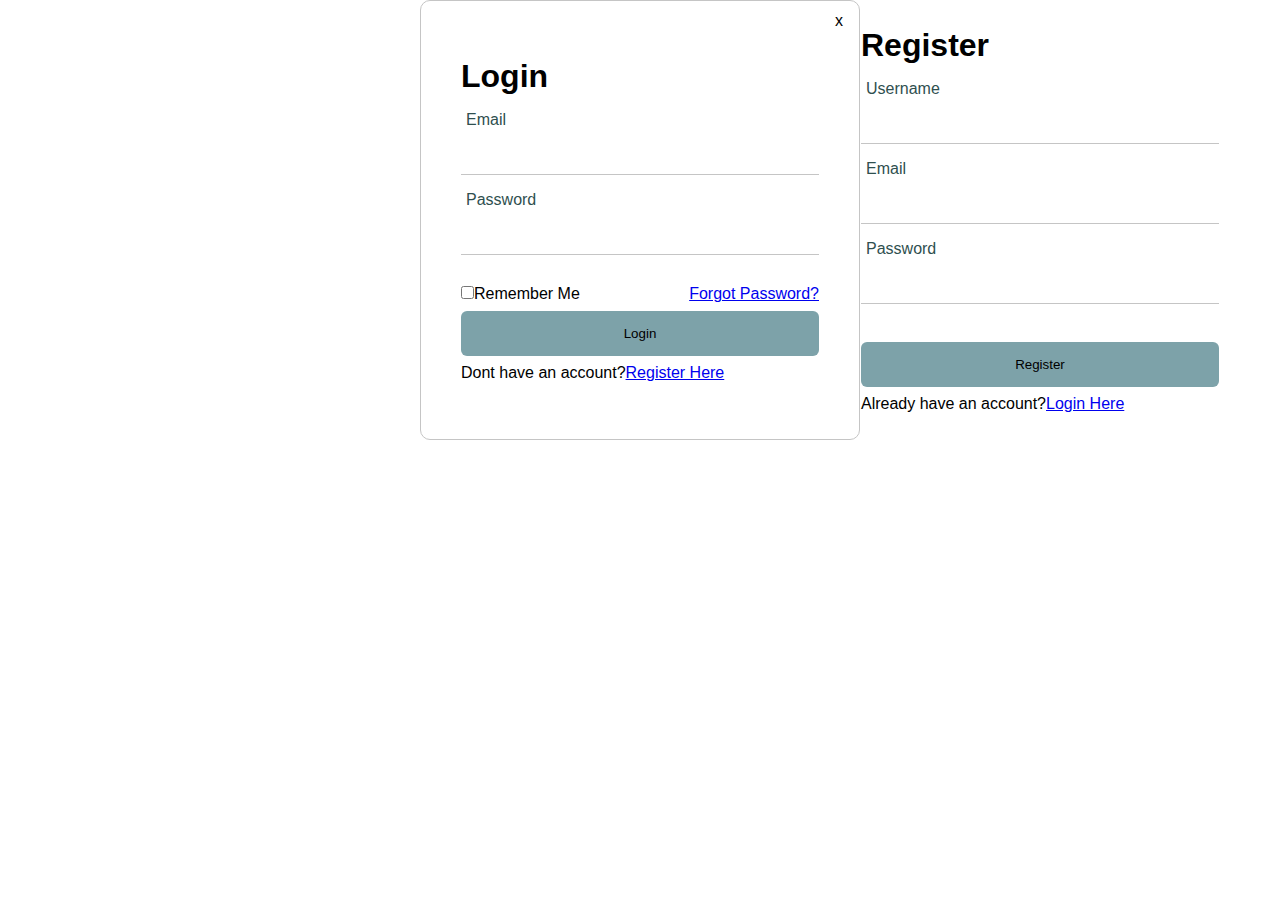
<file: loginregister.html>
<!DOCTYPE html>
<html lang="en">
<head>
    <meta charset="UTF-8">
    <meta http-equiv="X-UA-Compatible" content="IE=edge">
    <meta name="viewport" content="width=device-width,initial-scale=1">
    <link rel="stylesheet" href="https://fonts.googleapis.com/css2?family=Material+Symbols+Outlined:opsz,wght,FILL,GRAD@24,400,0,0" /> <!--Google Font Logo-->
    <link rel="stylesheet" href="style.css">
    <link rel="shortcut icon" type="x-icon" href="image/jomock3.jpg">
    <link href="https://fonts.googleapis.com/css2?family=Material+Icons" rel="stylesheet" />
    <link rel="stylesheet" href="swiper-bundle.min.css" /> <!--Swiper CSS-->
    <script defer src="mjs.js"></script>
    <script src="swiper-bundle.min.js"></script> <!--Swiper JS-->
    <title></title>
</head>
<body>
    <!--Login Section-->
    <div class="login-container">
        <div class="login-wrapper">
            <span class="login-close">
                x
            </span>
            <div class="login-form-box">
                <h2>Login</h2>
                <form action="#">
                    <div class="login-input-box">
                        <input>
                        <label>Email</label>
                    </div>
                    <div class="login-input-box">
                        <input>
                        <label>Password</label>
                    </div>
                    <div class="login-remember-forgot">
                        <label><input type="checkbox">Remember Me</label>
                        <a href="#">Forgot Password?</a>
                    </div>
                    <button type="submit" class="login-btn">Login</button>
                    <div class="login-register">
                        <p>Dont have an account?<a href="#" class="register-link">Register Here</a></p>
                    </div>
                </form>
            </div>
            <div class="register-form-box">
                <h2>Register</h2>
                <form action="#">
                    <div class="register-input-box">
                        <input>
                        <label>Username</label>
                    </div>
                    <div class="register-input-box">
                        <input>
                        <label>Email</label>
                    </div>
                    <div class="register-input-box">
                        <input>
                        <label>Password</label>
                    </div>
                    <button type="submit" class="register-btn">Register</button>
                    <div class="login-register">
                        <p>Already have an account?<a href="#" class="login-link">Login Here</a></p>
                    </div>
                </form>
            </div>
        </div>
    </div>
</body>
</file>
<file: style.css>
﻿/*Global*/
html {
    scroll-behavior: smooth;
}

* {
    margin: 0;
    padding: 0;
    box-sizing: border-box;
    font-family: "Helvetica";
}

/*index.html*/

/*Swiper*/
.swiper-button-next,
.swiper-button-prev {
    color: white !important;
}

.swiper-pagination-bullet-active {
    background-color: white !important;
}

.swiper-pagination-bullet {
    background-color: rgba(255, 0, 0, 0.5);
}

.autoplay progress {
    position: absolute;
    right: 16px;
    bottom: 16px;
    z-index: -10;
    width: 48px;
    height: 48px;
    display: flex;
    align-items: center;
    justify-content: center;
    font-weight: bold;
    color: var(--swiper-theme-color);
}

/*Sticky Navbar*/
.sticky {
    position: fixed;
    top: 0;
    right: 0;
    left: 0;
    width: 100%;
    z-index: 1000;
    background-color: #fff;
    border-bottom: solid 1px #c5c5c5;
    padding: 3px;
}

.sticky + .content {
    padding-top: 50px;
}

/*Navbar*/
nav-container ul li {
    color: black;
    border: 1px dashed rgba(0, 0, 0, .15);
    padding: 3rem;
    position: relative;
    &::before{
        counter-increment: links;
        content: counter(links);
        position: absolute;
        top: 0;
        left: 0;
        background-color: blue;
        color: rgba(0, 0, 0, .65);
        font-size: 12px;
        padding: .5rem;
        text-transform: uppercase;
        font-weight: 700;
        letter-spacing: 1px;
        width: 1rem;
        text-align: center;
    }
}

#a-style {
    position: relative;
    transition: color .3s ease-in-out;
    &::before{
        content: '';
        position: absolute;
        top: 100%;
        width: 100%;
        height: 3px;
        background-color: #7da2a9;
        transform: scaleX(0);
        transition: transform .3s ease-in-out;
             }

    &:hover {
        color: #7da2a9;
    }

    &:hover::before {
        transform: scaleX(1);
    }	
}

.heading-container {
    background-color: #fff;
    display: flex;
    flex-direction: column;
    padding: 12px 1.2em;
    transition: background-color 0.3s ease, padding 0.3s ease;
}

.main-container {
    border-top: 1px solid black;
}

.nav-container {
    display: flex;
    justify-content: space-between;
    align-items: center;
}

.nav-logo {
    font-size: 25px;
    padding: 20px;
    font-weight: 600;
    cursor: pointer;
}

.nav-logo a {
    color: black;
    text-decoration: none;
}

.nav-search {
    margin-left: auto;
}

.nav-container ul {
    list-style-type: none;
    display: flex;
    justify-content: space-between;
    align-items: center;
    padding: 0;
}

.nav-container ul li {
    padding: 17px;
    font-weight: 100;
}

.nav-container ul li a {
    color: black;
}

.nav-button-login {
    font-weight: bold;
    text-decoration: none;
    font-size: 14px;
    border: 1px solid black;
    padding: 9px;
}

.nav-search {
    width: max-content;
    display: flex;
    align-items: center;
    padding: 8px;
    border-radius: 20px;
    background-color: #f6f6f6;
    border: 1px solid #000;
    position: relative; /* Add position relative */
    z-index: 100;
}

.nav-search .material-symbols-outlined {
    color: #adb5bd;
}

.nav-search .search-input {
    font-size: 15px;
    margin-left: 10px;
    outline: none;
    border: none;
    background: transparent;
    width: 200px;
    color: #6c757d;
}

.nav-search:focus-within {
    border-radius: 0;
}

.nav-search:focus-within .search-input {
    width: 300px;
}

.nav-search:focus-within .nav-search-result {
    display: block; /* Show the dropdown when search bar is focused */
}

.nav-button-menu {
    text-decoration: none;
}

.nav-search-result {
    position: absolute;
    top: calc(100% + 5px); /* Position the result dropdown right below the search bar */
    left: 0;
    width: 100%;
    background-color: #f6f6f6;
    border: 1px solid #000;
    border-top: none; /* Remove top border to merge with search bar */
    display: none; /* Initially hide the dropdown */
}

.nav-search-result ul {
    display: flex;
    flex-direction: column;
    border-top: 1px solid #999;
    list-style-type: none;
    padding: 0; /* Reset padding */
    margin: 0; /* Reset margin */
}

.nav-search-result ul li {
    padding: 15px 10px;
    cursor: pointer;
    margin: 0;
    background: none;
    width: 100%; /* Ensure each list item takes up the entire width */
    box-sizing: border-box;
 }
 
.nav-search-result ul li:hover{
    background: #c5c5c5;
}

/*Login & Register*/
.login-container {
    display: flex;
    justify-content: center;
}
.login-wrapper {
    position: relative;
    width: 440px;
    height: 440px;
    background: white;
    border: 1px solid #c5c5c5;
    border-radius: 10px;
    box-shadow: 10px;
    display: flex;
    justify-content: center;
    align-items: center;
}

.login-form-box{
    width: 100%;
    padding: 40px;
}

.login-form-box h2,
.register-form-box h2{
    font-size: 2em;
    color: black;
}

.login-input-box,
.register-input-box{
    position: relative;
    width: 100%;
    height: 50px;
    border-bottom: 1px solid #c5c5c5;
    margin: 30px 0;
}

.login-input-box label,
.register-input-box label{
    position: absolute;
    top: 50%;
    left: 5px;
    transform: translateY(-50%);
    font-size: 1em;
    font-weight: 500;
    pointer-events: none;
    transition: 0.5s;
}

.login-input-box input,
.register-input-box input{
    width: 100%;
    height: 100%;
    background: transparent;
    border: none;
    outline: none;
}

.login-input-box input:focus~label,
.login-input-box input:valid~label,
.register-input-box input:focus~label,
.register-input-box input:valid~label
{
    top: -5px;
    color: darkslategrey;
}

.login-remember-forgot {
    display: flex;
    justify-content: space-between;
}

.login-btn,
.register-btn{
    width: 100%;
    height: 45px;
    background: #7da2a9;
    border: none;
    outline: none;
    border-radius: 6px;
    margin-top: 8px;
    margin-bottom: 8px;
    cursor: pointer;
}

.login-close {
    position: absolute;
    top: 0;
    right: 0;
    height: 40px;
    width: 40px;
    display: flex;
    justify-content: center;
    align-items: center;
    overflow: hidden;
    cursor: pointer;
    z-index: 1;
}

.register-form-box {
    position: absolute;
    transform: translateX(400px);
    width: 100%;
    padding: 40px;
}

/*Slider*/
.main-container {
    display: flex;
    flex-direction: row;
    width: 100%;
    height: 60vh;
}

.main-wrapper,
.main-slide {
    width: 100%;
    height: 100%;
}

.main-slide {
    overflow: hidden;
}

.main-slide::before {
    content: "";
    position: absolute;
    height: 100%;
    width: 100%;
    background-color: rgba(0,0,0,0.25);
    z-index: 10;
}

.main-slide,
.main-image {
    height: 100%;
    width: 100%;
    object-fit: cover;
}

.main-slide .main-image-data {
    position: absolute;
    top: 50%;
    left: 50%;
    transform: translate(-50%,-50%);
    text-align: center;
    width: 100%;
    z-index: 100;
}

.main-image-data {
    color: white;
}

.main-image-data .main-text {
    font-size: 14px;
    font-weight: 400;
}

.main-image-data h2 {
    font-size: 40px;
    font-weight: 600;
}

.main-button {
    display: inline-block;
    padding: 10px 20px;
    border-radius: 17px;
    background: white;
    color: black;
    text-decoration: none;
    margin-top: 25px;
    transition: all 0.3s ease;
}

.main-button:hover {
    color: white;
    background-color: #7da2a9;
}

.nav-btn {
    height: 50px;
    width: 50px;
}

/*Categories Section*/
.category-container {
    margin: 80px;
}

.category-title {
    padding: 20px;
    padding-top: 8px;
    font-weight: 600;
    font-size: 30px;
}

.category-card a{
    text-decoration: none;
    color: black;
}

.category-card-container {
    display: flex;
    justify-content: space-between;
    flex-wrap: wrap;
    margin-left: 20px;
    margin-right: 20px;
}

.category-card {
    position: relative;
    height: 325px;
    background: white;
    display: flex;
    width: 45%;
    margin: 30px 0;
    border-radius: 20px;
}

.category-img-box {
    position: absolute;
    top: 0;
    left: 0;
    width: 100%;
    height: 100%;
    background: #333;
    z-index: 1;
    display: flex;
    justify-content: center;
    align-items: center;
    overflow: hidden;
    transition: 0.5s ease-in-out;
    border-radius: 20px;
}

.category-card:hover .category-img-box{
    transition: 0.3s ease-in-out;
    opacity: 0.4;
}

.category-img-box:before {
    content: attr(data-text);
    position: absolute;
    bottom: 0;
    left: 0;
    width: 100%;
    height: 40%;   
    text-align: center;
    font-size: 4.5em;
    color: white;
    opacity: 0.8;
    font-weight: 700;
}

.category-card-data {
    display: flex;
    flex-direction: column;
    text-align: center;
    padding: 30px;
}

/*Scroll up button*/
.button-scroll-up {
    position: fixed;
    bottom: 2rem;
    right: 2rem;
    display: inline-flex;
    align-items: center;
    justify-content: center;
    background-color: white;
    z-index: 10000;
    border-radius: 5px;
    padding: 0.5rem;
    text-decoration: none;
    transition: 0.3s ease-in-out;
    display: none;
    border: 1.3px solid #c5c5c5
}

/*Contact Section*/
.contact-wrapper {
    display: flex;
    align-items: center;
    justify-content: space-around;
    margin: 0 auto;
    max-width: 85%;
    padding-top: 20px;
    padding-bottom: 20px;
    border-top: solid 1px #c5c5c5;
}

.contact-text {
    padding: 0;
    margin: 30px;
}

.contact-image img{
    object-fit: cover;
    max-width: 100%;
    height: 450px;
}

/*Footer Section*/
.footer-copyright {
    cursor: pointer;
}

.footer-copyright span{
    color: #6c757d;
}

.footer-container {
    background-color: white;
    border-top: solid 1px #c5c5c5;
}

.footer-wrapper {
    display: flex;
    justify-content: space-between;
    padding-left: 125px;
    padding-right: 125px;
    padding-top: 50px;
    padding-bottom: 50px;
    align-items: center;
}

.footer-li-right {
    display: flex;
}

.footer-li-right ul {
    list-style-type: none;
    display: flex;
    justify-content: space-between;
    align-items: center;
    padding: 0;
}

.footer-li-right li {
    padding-left: 20px;
}

.footer-li-right ul li a{
    text-decoration: none;
    color: black;
}

.footer-li-right ul li a:hover{
    color: #c5c5c5;
    transition: 0.4s ease-in-out;
}

/*mobile.html*/
</file>
